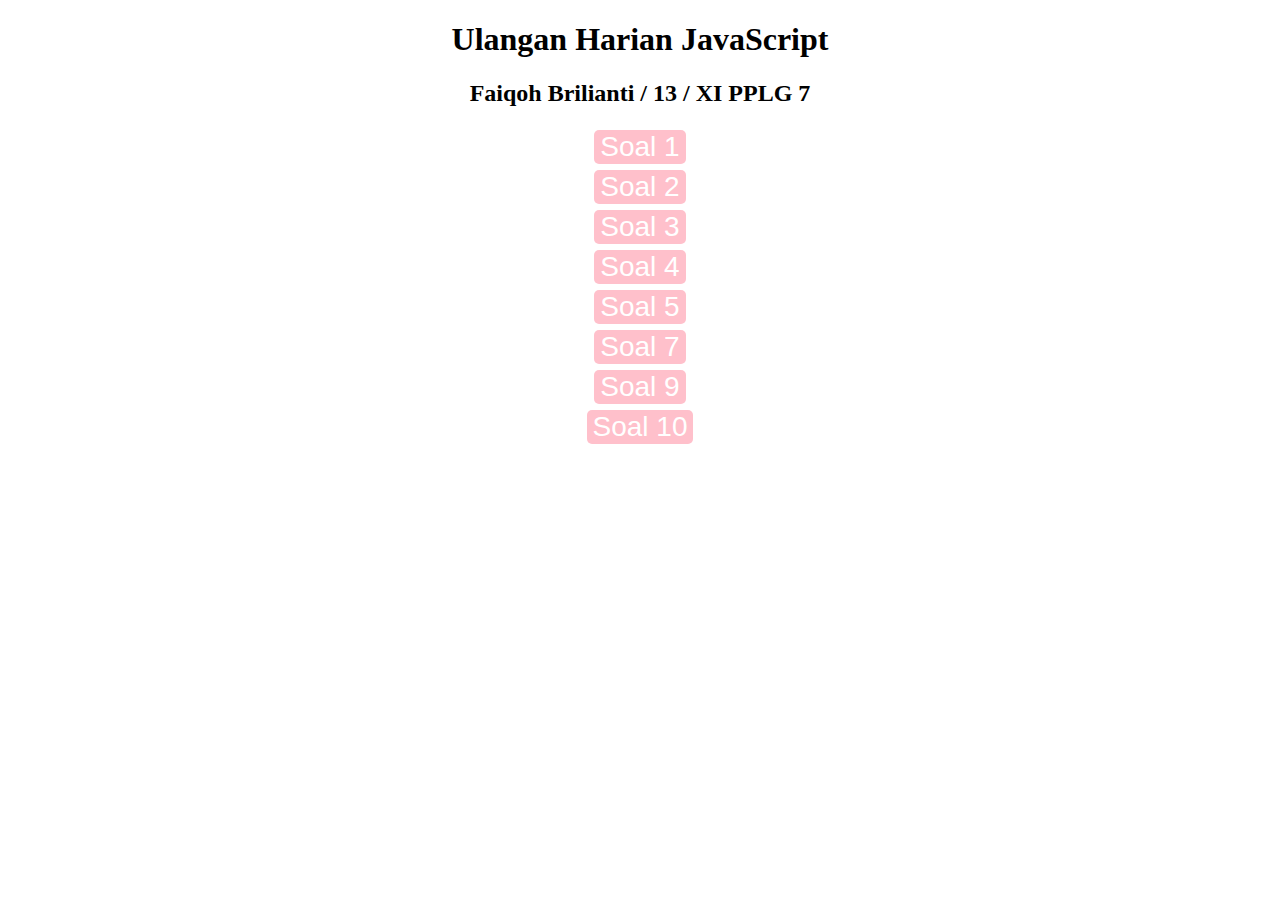
<file: index.html>
<!DOCTYPE html>
<html lang="en">
<head>
    <meta charset="UTF-8">
    <meta name="viewport" content="width=device-width, initial-scale=1.0">
    <title>Ulangan Harian JavaScript</title>
    <link rel="stylesheet" href="style.css">
</head>
<body>
    <center>
        <h1>Ulangan Harian JavaScript</h1>
        <h2>Faiqoh Brilianti / 13 / XI PPLG 7</h2>
        <div class="button-container">
            <form action="soal1.html">
                <button class="button">Soal 1</button>
            </form>

            <form action="soal2.html"> 
                <button class="button">Soal 2</button>
            </form>

            <form action="soal3.html">
                <button class="button">Soal 3</button>
            </form>

            <form action="soal4.html">
                <button class="button">Soal 4</button>
            </form>

            <form action="soal5.html">
                <button class="button">Soal 5</button>
            </form>

            <form action="soal7.html">
                <button class="button">Soal 7</button>
            </form>

            <form action="soal9.html">
                <button class="button">Soal 9</button>
            </form>

            <form action="soal10.html">
                <button class="button">Soal 10</button>
            </form>
        </div>
    </center>
</body>
</html>
</file>
<file: style.css>
.button{
    border-radius: 5px;
    border: none;
    background-color: pink;
    color: #FFFF;
    text-align: center;
    font-size: 28px;
    margin: 3px;
}

.button:hover{
    background-color: palevioletred;}

.button:active{
    background-color: 3e8e41;
    box-shadow: 0px #666;
}
</file>
